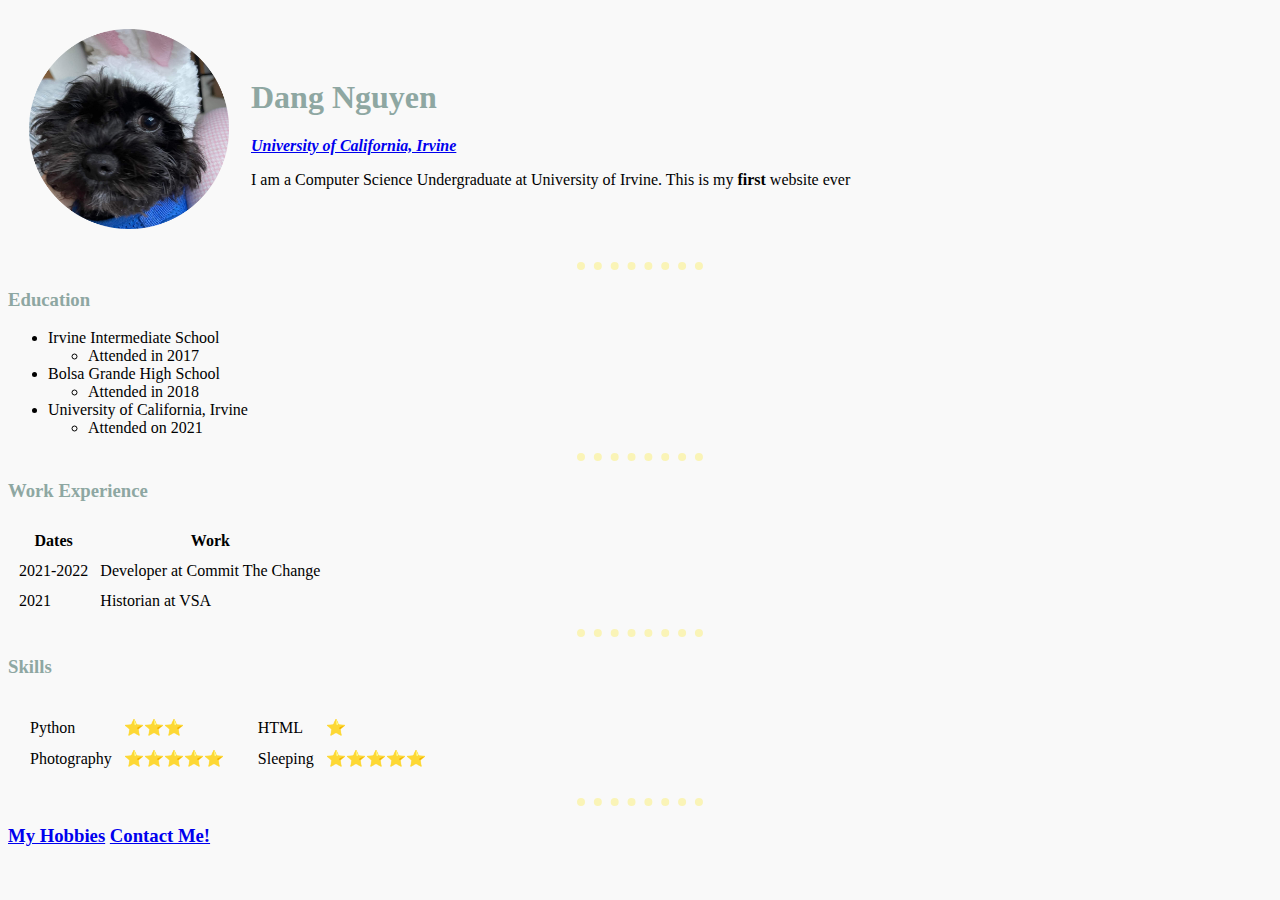
<file: index.html>
<!DOCTYPE html>
<html lang="en">
<head>
    <meta charset="UTF-8">
    <meta http-equiv="X-UA-Compatible" content="IE=edge">
    <meta name="viewport" content="width=device-width, initial-scale=1.0">
    <title>Dang Nguyen</title>
    <link rel="stylesheet" href="css/style.css">
    <!-- internal CSS (does not apply to all the pages - ONLY FOR THIS PAGE) -->
    <!-- <style> -->
        <!-- /* body {
            background-color: lightblue;
        }

        hr {
            border-style: dotted none none;
            border-width: 8px;
            border-color: blue;
            width: 10%;

        } */ -->

    <!-- </style> -->
</head>

<body>

    <table cellspacing = "20">
        <tr>
            <td><img src="images/kai.png" alt="kai's pic" width="200" height="200"></td>
            <td>
                <h1>Dang Nguyen</h1>
                <p><em><strong> <a href="https://www.ics.uci.edu/~pattis/ICS-33/index.html">University of California, Irvine</a></strong></em></p>
                <p>I am a Computer Science Undergraduate at University of Irvine. This is my <strong>first</strong> website ever</p>
            </td>
        </tr>
    </table>

    <hr>

    <h3>Education</h3>
        <ul>
            <li>Irvine Intermediate School</li>
                <ul>
                    <li>Attended in 2017</li>
                </ul>
            <li>Bolsa Grande High School</li>
                <ul>
                    <li>
                        Attended in 2018
                    </li>
                </ul>
            <li>University of California, Irvine</li>
                <ul>
                    <li>
                        Attended on 2021
                    </li>
                </ul>
        </ul>
    
    <hr>

    <h3>Work Experience</h3>
    <!-- table helps organize things; just like the string format in python -->

    <table cellspacing = "10">
        <thead>
            <!-- thead, tbody, tfoot is not required but it is nessecary for CSS -->
            <tr>
                <!-- <th> table header cell -->
                <th>
                    Dates
                </th>

                <th>
                    Work
                </th>
            </tr>
        </thead>

        <tbody>
            <tr>
                <td>2021-2022</td>
                <td>Developer at Commit The Change</td>
            </tr>

            <tr>
                <td>2021</td>
                <td>Historian at VSA</td>
            </tr>
        </tbody>

    </table>

    <hr>

    <h3>Skills</h3>
    
    <table cellspacing = "10">
        <tr>
            <td>
                <table cellspacing = "10">
                    <tr>
                        <td>Python</td>
                        <td>⭐⭐⭐</td>
                    </tr>
                    <tr>
                        <td>Photography</td>
                        <td>⭐⭐⭐⭐⭐</td>
                    </tr>
                </table>
            </td>

            <td>
                <table cellspacing = "10">
                    <tr>
                        <td>HTML</td>
                        <td>⭐</td>
                    </tr>
                    <tr>
                        <td>Sleeping</td>
                        <td>⭐⭐⭐⭐⭐</td>
                    </tr>
                </table>
            </td>
        </tr>
    </table>

    <hr>


    <h3><a href="hobbies.html">My Hobbies</a> <a href="contact.html">Contact Me!</a></h3>
</body>
</html>
</file>
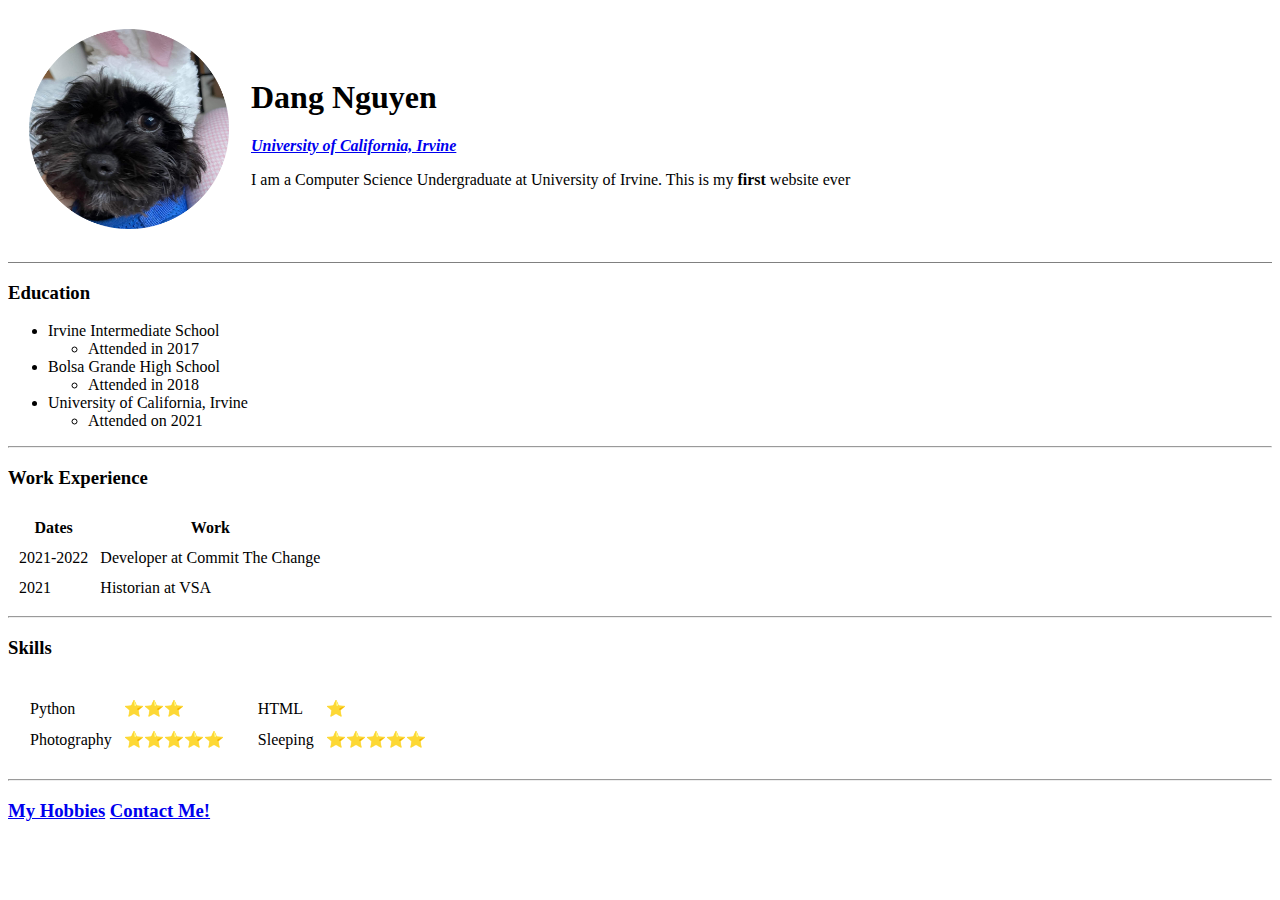
<file: html_personal/index.html>
<!DOCTYPE html>
<html lang="en">
<head>
    <meta charset="UTF-8">
    <meta http-equiv="X-UA-Compatible" content="IE=edge">
    <meta name="viewport" content="width=device-width, initial-scale=1.0">
    <title>Dang Nguyen</title>
</head>
<body>

    <table cellspacing = "20">
        <tr>
            <td><img src="images/kai.png" alt="kai's pic" width="200" height="200"></td>
            <td>
                <h1>Dang Nguyen</h1>
                <p><em><strong> <a href="https://www.ics.uci.edu/~pattis/ICS-33/index.html">University of California, Irvine</a></strong></em></p>
                <p>I am a Computer Science Undergraduate at University of Irvine. This is my <strong>first</strong> website ever</p>
            </td>
        </tr>
    </table>

    <hr size = "1" noshade>

    <h3>Education</h3>
        <ul>
            <li>Irvine Intermediate School</li>
                <ul>
                    <li>Attended in 2017</li>
                </ul>
            <li>Bolsa Grande High School</li>
                <ul>
                    <li>
                        Attended in 2018
                    </li>
                </ul>
            <li>University of California, Irvine</li>
                <ul>
                    <li>
                        Attended on 2021
                    </li>
                </ul>
        </ul>
    
    <hr>

    <h3>Work Experience</h3>
    <!-- table helps organize things; just like the string format in python -->

    <table cellspacing = "10">
        <thead>
            <!-- thead, tbody, tfoot is not required but it is nessecary for CSS -->
            <tr>
                <!-- <th> table header cell -->
                <th>
                    Dates
                </th>

                <th>
                    Work
                </th>
            </tr>
        </thead>

        <tbody>
            <tr>
                <td>2021-2022</td>
                <td>Developer at Commit The Change</td>
            </tr>

            <tr>
                <td>2021</td>
                <td>Historian at VSA</td>
            </tr>
        </tbody>

    </table>

    <hr>

    <h3>Skills</h3>
    
    <table cellspacing = "10">
        <tr>
            <td>
                <table cellspacing = "10">
                    <tr>
                        <td>Python</td>
                        <td>⭐⭐⭐</td>
                    </tr>
                    <tr>
                        <td>Photography</td>
                        <td>⭐⭐⭐⭐⭐</td>
                    </tr>
                </table>
            </td>

            <td>
                <table cellspacing = "10">
                    <tr>
                        <td>HTML</td>
                        <td>⭐</td>
                    </tr>
                    <tr>
                        <td>Sleeping</td>
                        <td>⭐⭐⭐⭐⭐</td>
                    </tr>
                </table>
            </td>
        </tr>
    </table>

    <hr>


    <h3><a href="hobbies.html">My Hobbies</a> <a href="contact.html">Contact Me!</a></h3>
</body>
</html>
</file>
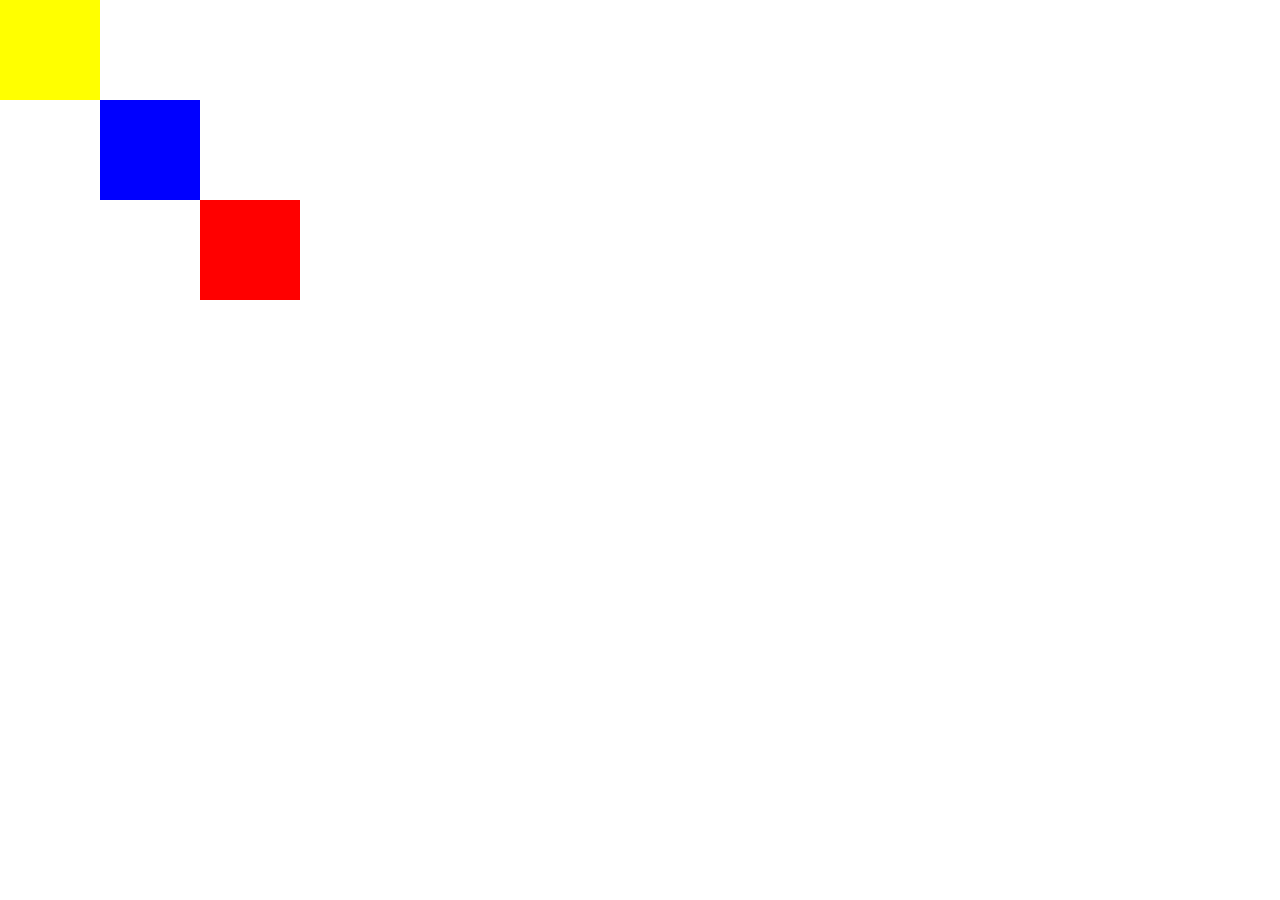
<file: test/index.html>
<!DOCTYPE html>
<html lang="en">
<head>
    <meta charset="UTF-8">
    <meta http-equiv="X-UA-Compatible" content="IE=edge">
    <meta name="viewport" content="width=device-width, initial-scale=1.0">
    <title>BACON vs BROCCOSLI</title>
    <link rel="stylesheet" href="style.css">
</head>
<body>
    <div class = 'red'></div>
    <div class = 'blue'></div>
    <div class = 'yellow'></div>
</body>
</html>
</file>
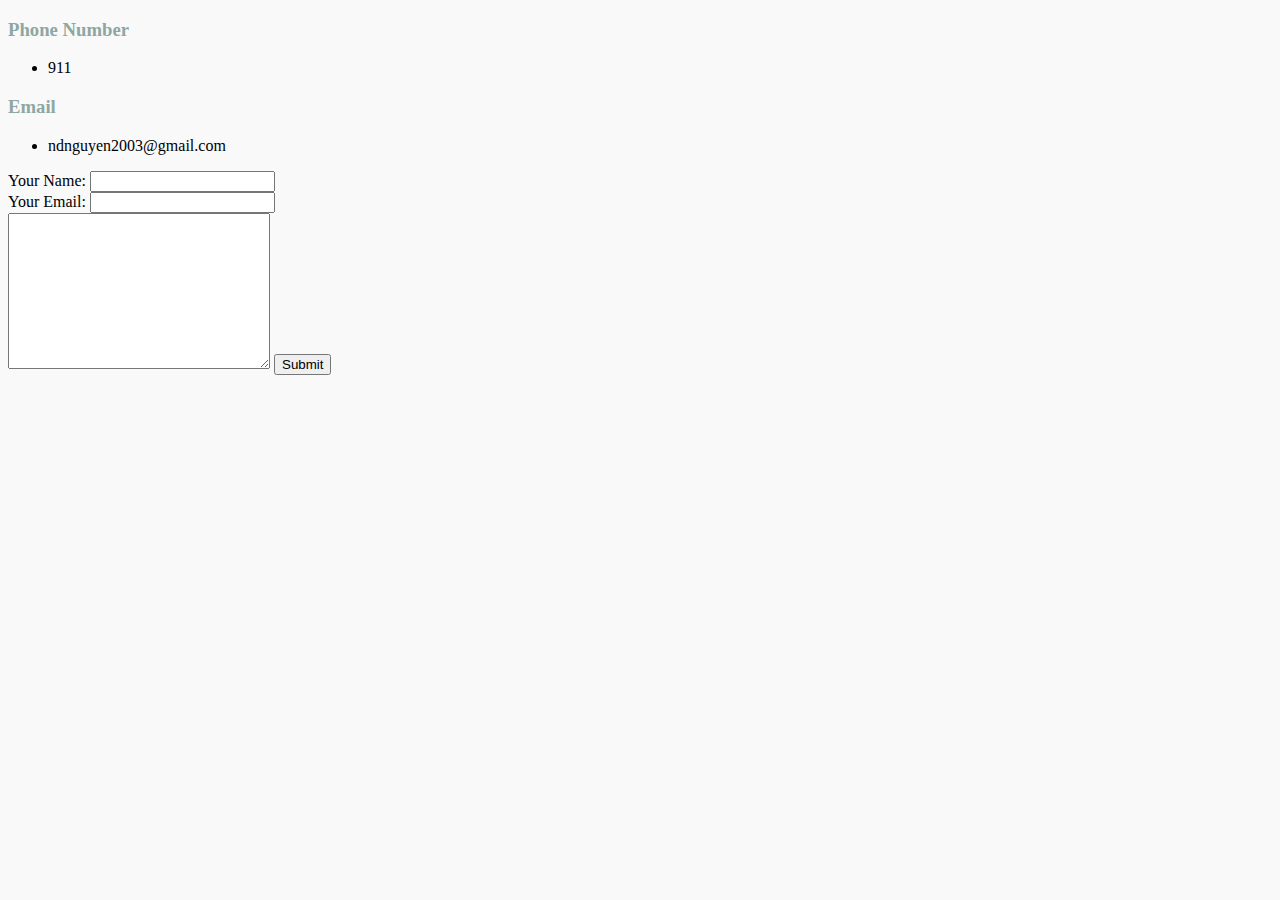
<file: contact.html>
<!DOCTYPE html>
<html lang="en">
<head>
    <meta charset="UTF-8">
    <meta http-equiv="X-UA-Compatible" content="IE=edge">
    <meta name="viewport" content="width=device-width, initial-scale=1.0">
    <title>Contact Nguyen</title>
    <link rel="stylesheet" href="/css/style.css">

</head>
<body>
    <h3>Phone Number</h3>
    <ul>
        <li>911</li>
    </ul>
    <h3> Email</h3>
        <ul>
            <li>
                ndnguyen2003@gmail.com
            </li>
        </ul>
    
    <form action="mailto:sophiahuynh124@gmail.com" method= 'post' enctype="text/plain">
        <label for="">Your Name:</label>
        <input type="text" name = "yourName">

        <br>
        <label for="">Your Email:</label>
        <input type="email" name="yourEmail">
        <br>
        <textarea name="yourMessage" cols="30" rows="10"></textarea>
        <input type="submit">
    </form>
</body>
</html>
</file>
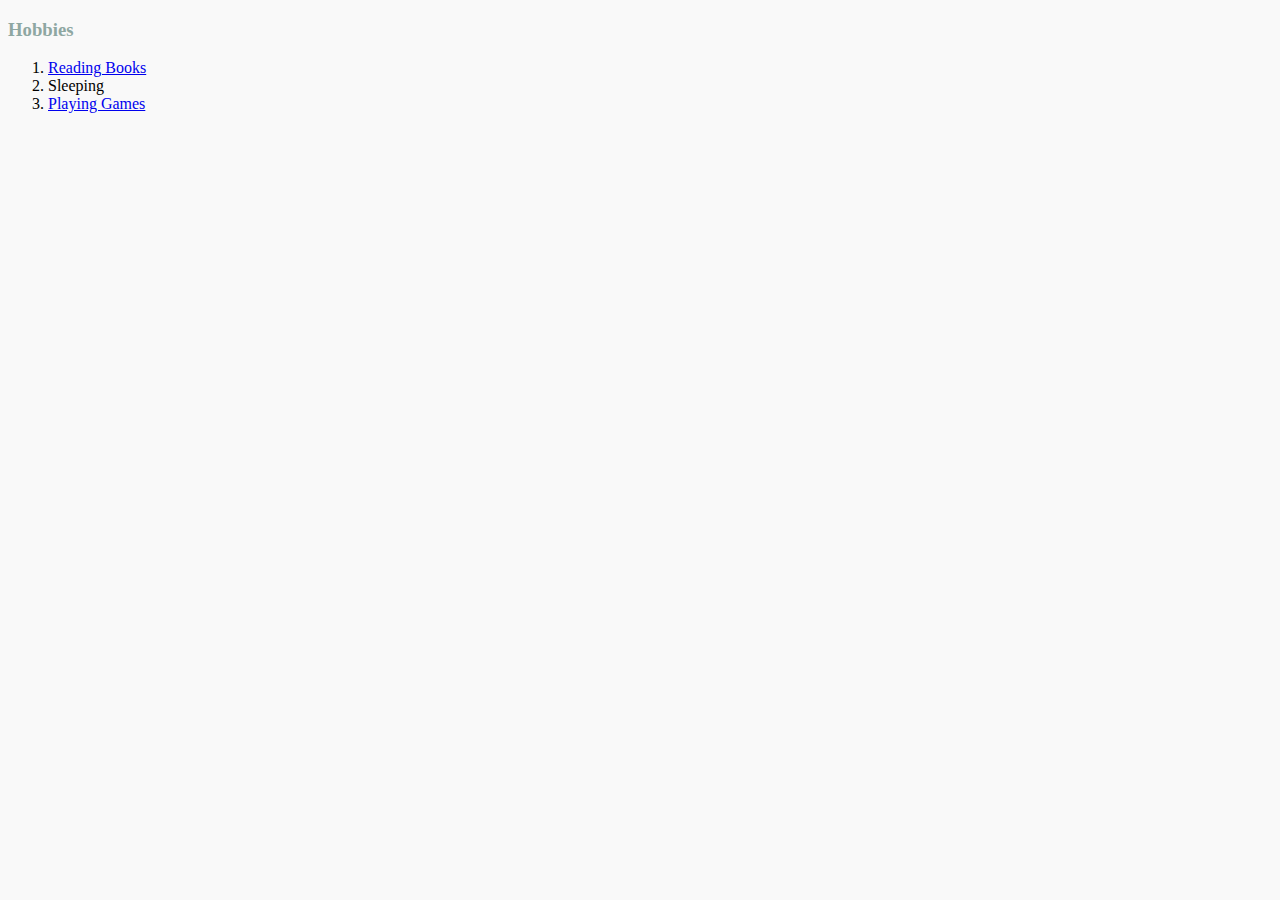
<file: hobbies.html>
<!DOCTYPE html>
<html lang="en">
<head>
    <meta charset="UTF-8">
    <meta http-equiv="X-UA-Compatible" content="IE=edge">
    <meta name="viewport" content="width=device-width, initial-scale=1.0">
    <title>My Hobbies</title>
    <link rel="stylesheet" href="/css/style.css">

</head>
<body>
    <h3>Hobbies</h3>
        <ol type = 'n'>
            <li> <a href="https://jamesclear.com/atomic-habits">Reading Books</a></li>
            <li>Sleeping</li>
            <li> <a href="https://www.leagueoflegends.com/en-us/">Playing Games</a></li>
        </ol>
</body>
</html>
</file>
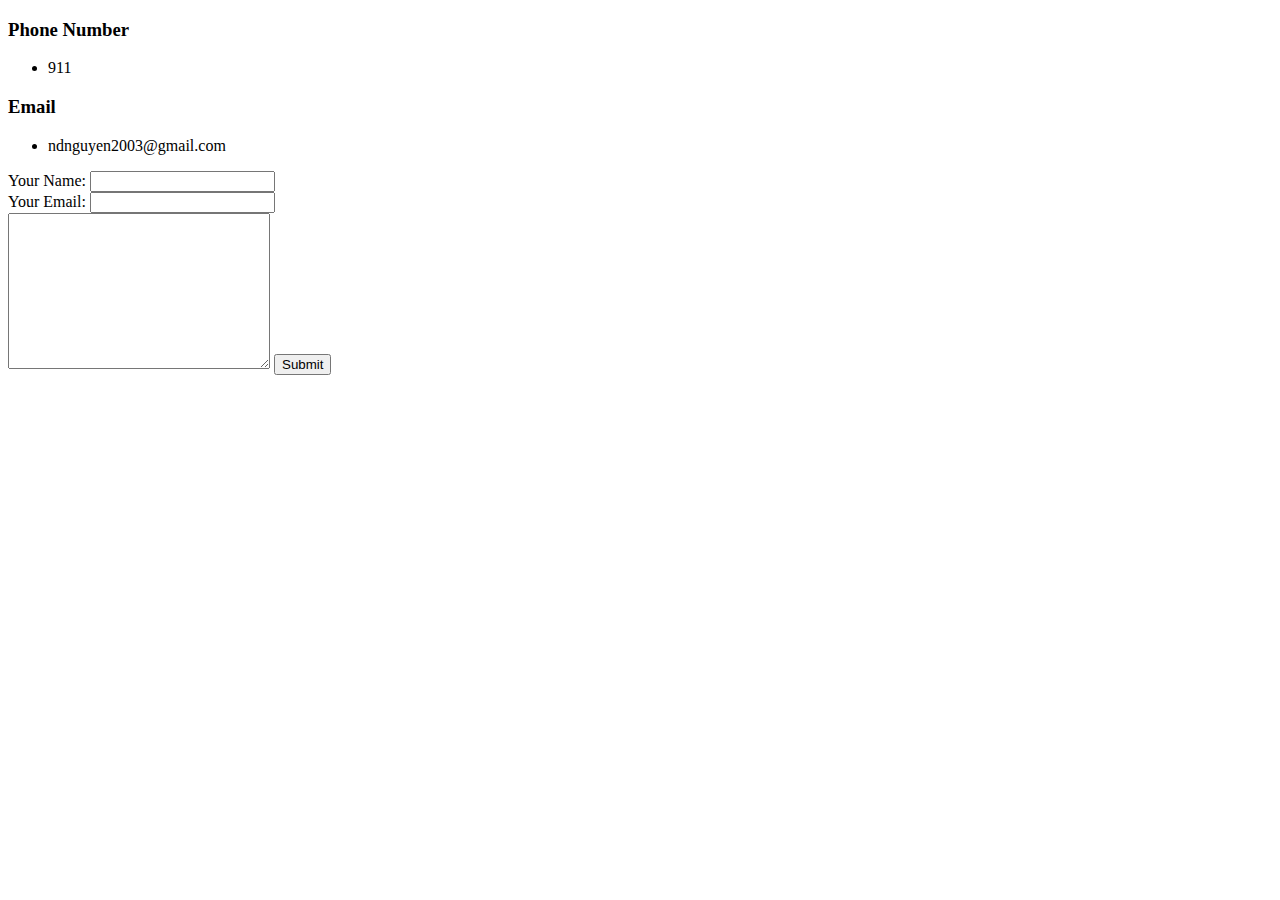
<file: html_personal/contact.html>
<!DOCTYPE html>
<html lang="en">
<head>
    <meta charset="UTF-8">
    <meta http-equiv="X-UA-Compatible" content="IE=edge">
    <meta name="viewport" content="width=device-width, initial-scale=1.0">
    <title>Contact Nguyen</title>
</head>
<body>
    <h3>Phone Number</h3>
    <ul>
        <li>911</li>
    </ul>
    <h3> Email</h3>
        <ul>
            <li>
                ndnguyen2003@gmail.com
            </li>
        </ul>
    
    <form action="mailto:ndnguyen2003@gmail.com" method= 'post' enctype="text/plain">
        <label for="">Your Name:</label>
        <input type="text" name = "yourName">

        <br>
        <label for="">Your Email:</label>
        <input type="email" name="yourEmail">
        <br>
        <textarea name="yourMessage" cols="30" rows="10"></textarea>
        <input type="submit">
    </form>
</body>
</html>
</file>
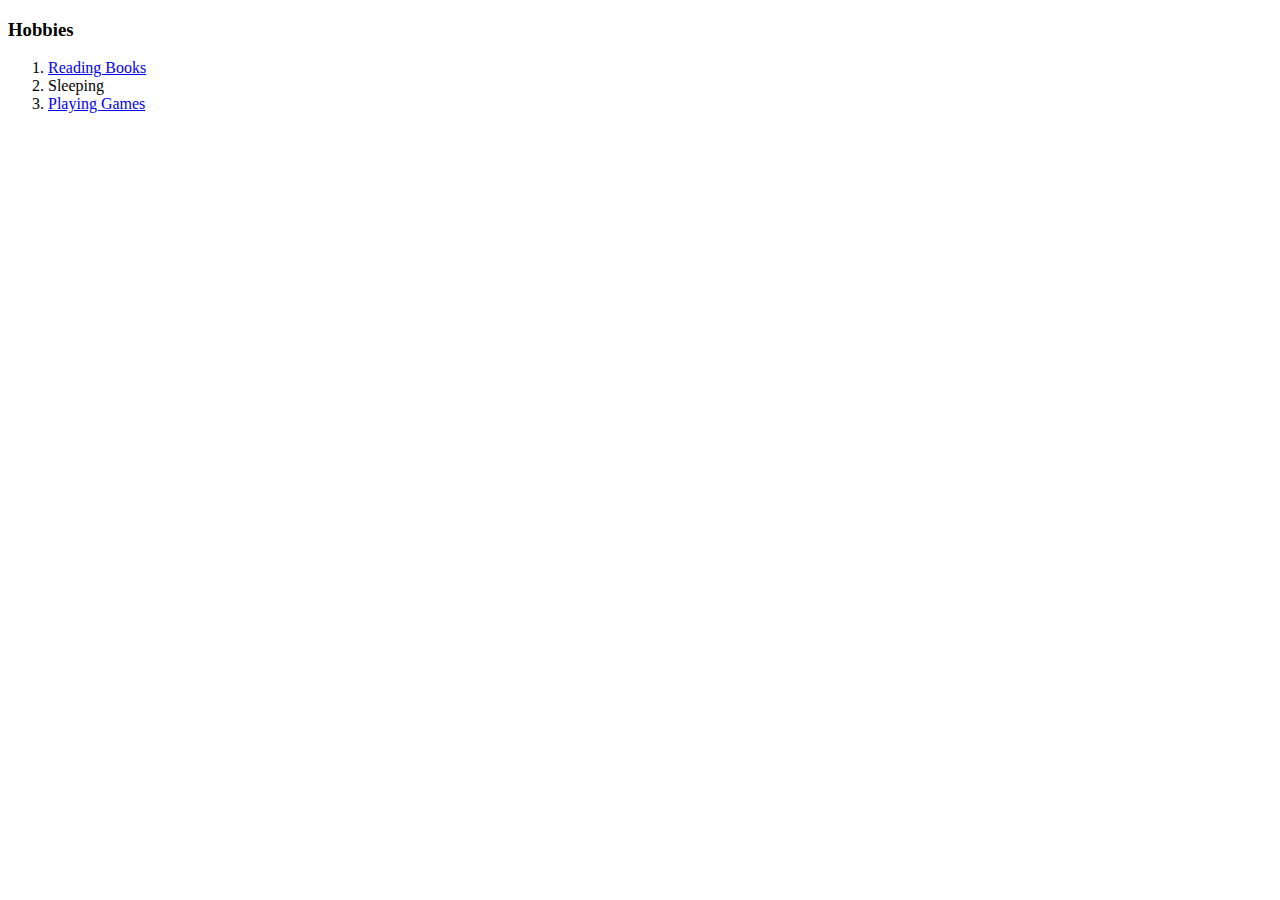
<file: html_personal/hobbies.html>
<!DOCTYPE html>
<html lang="en">
<head>
    <meta charset="UTF-8">
    <meta http-equiv="X-UA-Compatible" content="IE=edge">
    <meta name="viewport" content="width=device-width, initial-scale=1.0">
    <title>My Hobbies</title>
</head>
<body>
    <h3>Hobbies</h3>
        <ol type = 'n'>
            <li> <a href="https://jamesclear.com/atomic-habits">Reading Books</a></li>
            <li>Sleeping</li>
            <li> <a href="https://www.leagueoflegends.com/en-us/">Playing Games</a></li>
        </ol>
</body>
</html>
</file>
<file: css/style.css>
body {
    background-color: #F9F9F9;
}

hr {
    border-style: dotted none none;
    border-width: 8px;
    border-color: #FAF4B7;
    width: 10%;
}

h1 {
    color: #8ea7a2;
}

h3 {
    color: #8ea7a2;
}
</file>
<file: test/style.css>
.red{
    height: 100px;
    width: 100px;
    background-color: red;
    position: absolute;
    left: 200px;
    top: 200px;
    
  }
  
  .blue{
    height: 100px;
    width: 100px;
    background-color: blue;
    position: absolute;
    left: 100px;
    top: 100px;

  
  
  }
  
  .yellow{
    height: 100px;
    width: 100px;
    background-color: yellow;
    position: absolute;
    
  
  }

  body {
    margin-top: 0px;
    margin-left: 0px;
  }
</file>
